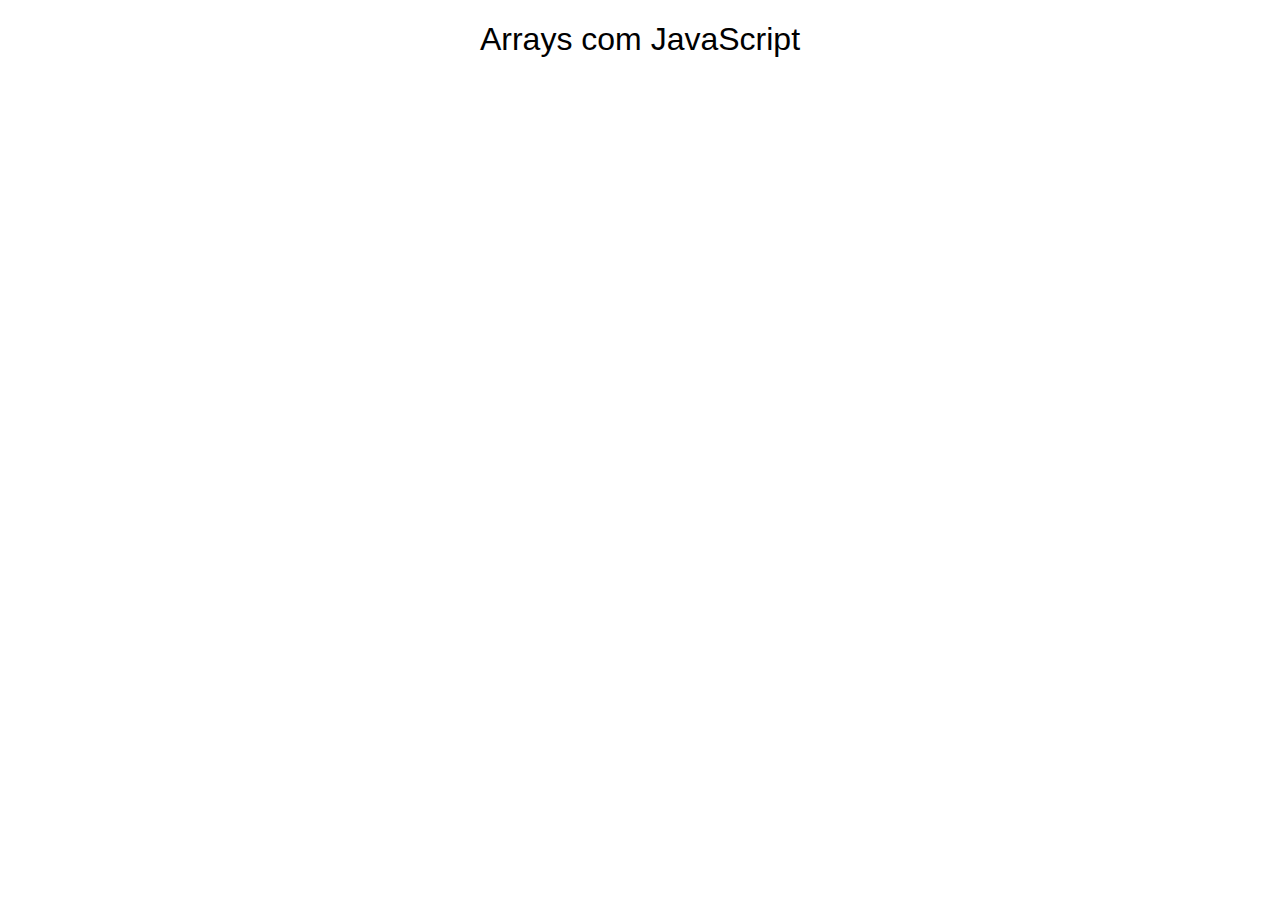
<file: arrayJavaScript/index.html>
<!DOCTYPE html>
<html lang="en">
<head>
    <meta charset="UTF-8">
    <meta http-equiv="X-UA-Compatible" content="IE=edge">
    <meta name="viewport" content="width=device-width, initial-scale=1.0">
    <script src="script.js"></script>
    <title>Arrays com JavaScript</title>
    <style>

        h1{
            font-family: Arial, Helvetica, sans-serif;
            font-weight: lighter;
            display: flex;
            justify-content: center;
        }

    </style>
</head>
<body>
    <h1>Arrays com JavaScript</h1>
</body>
</html>
</file>
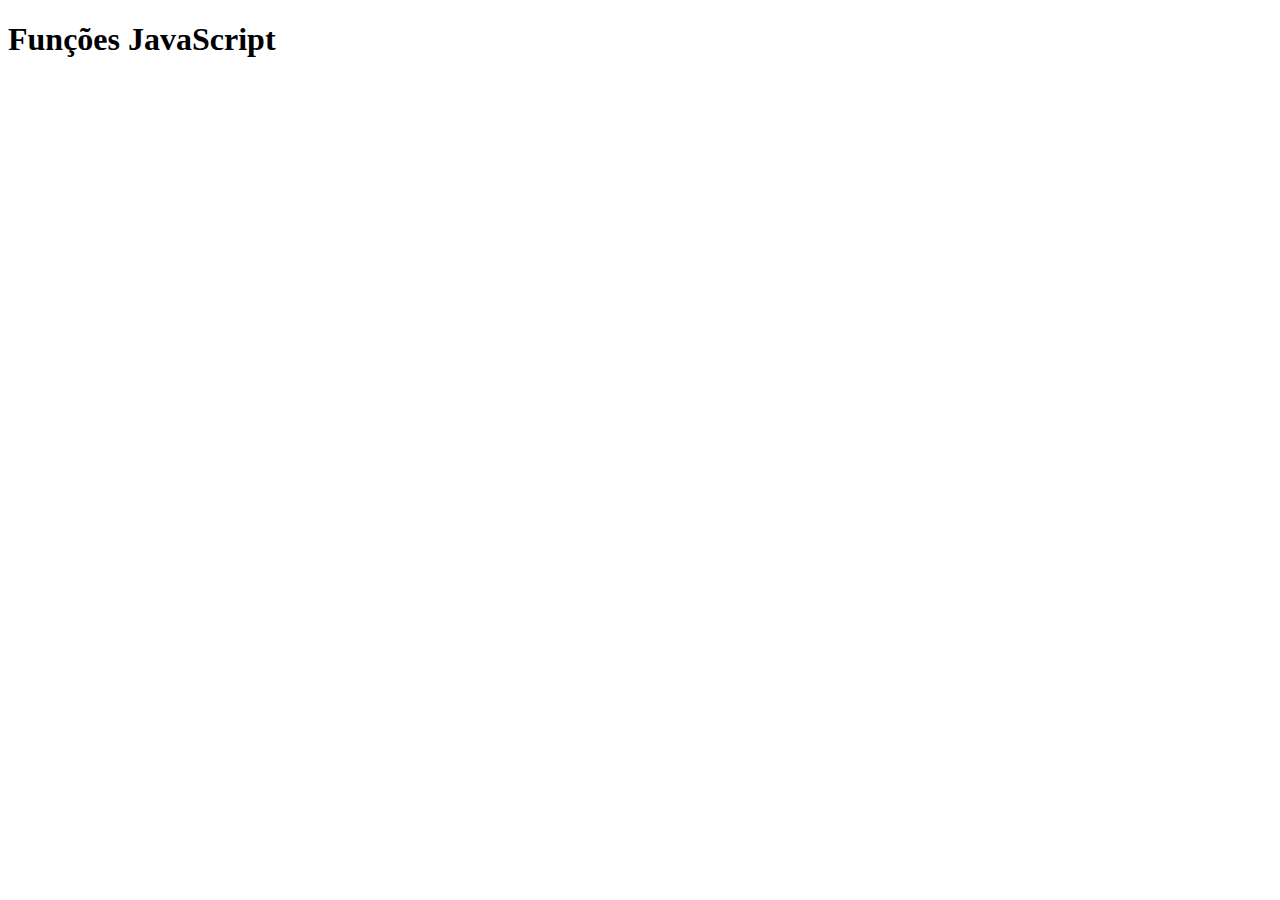
<file: funcoesJavaScript/index.html>
<!DOCTYPE html>
<html lang="en">
<head>
    <meta charset="UTF-8">
    <meta http-equiv="X-UA-Compatible" content="IE=edge">
    <meta name="viewport" content="width=device-width, initial-scale=1.0">
    <script src="script.js"></script>
    <title>Funções JavaScript</title>
</head>
<body>
    <h1>Funções JavaScript</h1>
</body>
</html>
</file>
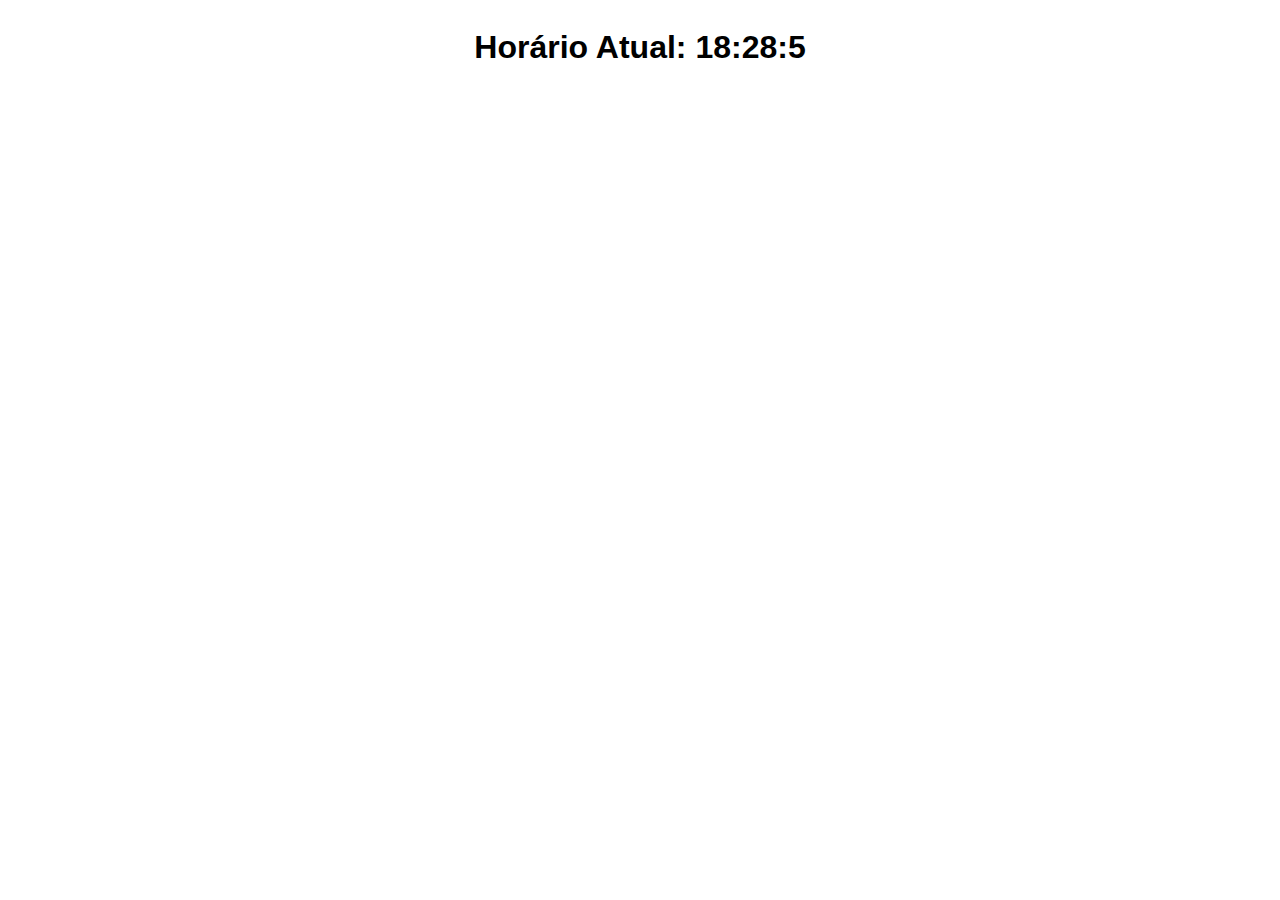
<file: horaAtual/index.html>
<!DOCTYPE html>
<html lang="pt-BR">

<head>
    <meta charset="UTF-8">
    <meta name="viewport" content="width=device-width, initial-scale=1">
    <link rel="stylesheet" href="style.css">
    <title>Tempo Atual</title>
</head>

<body>
    <script src="script.js" class="script"></script>
</body>
</html>
</file>
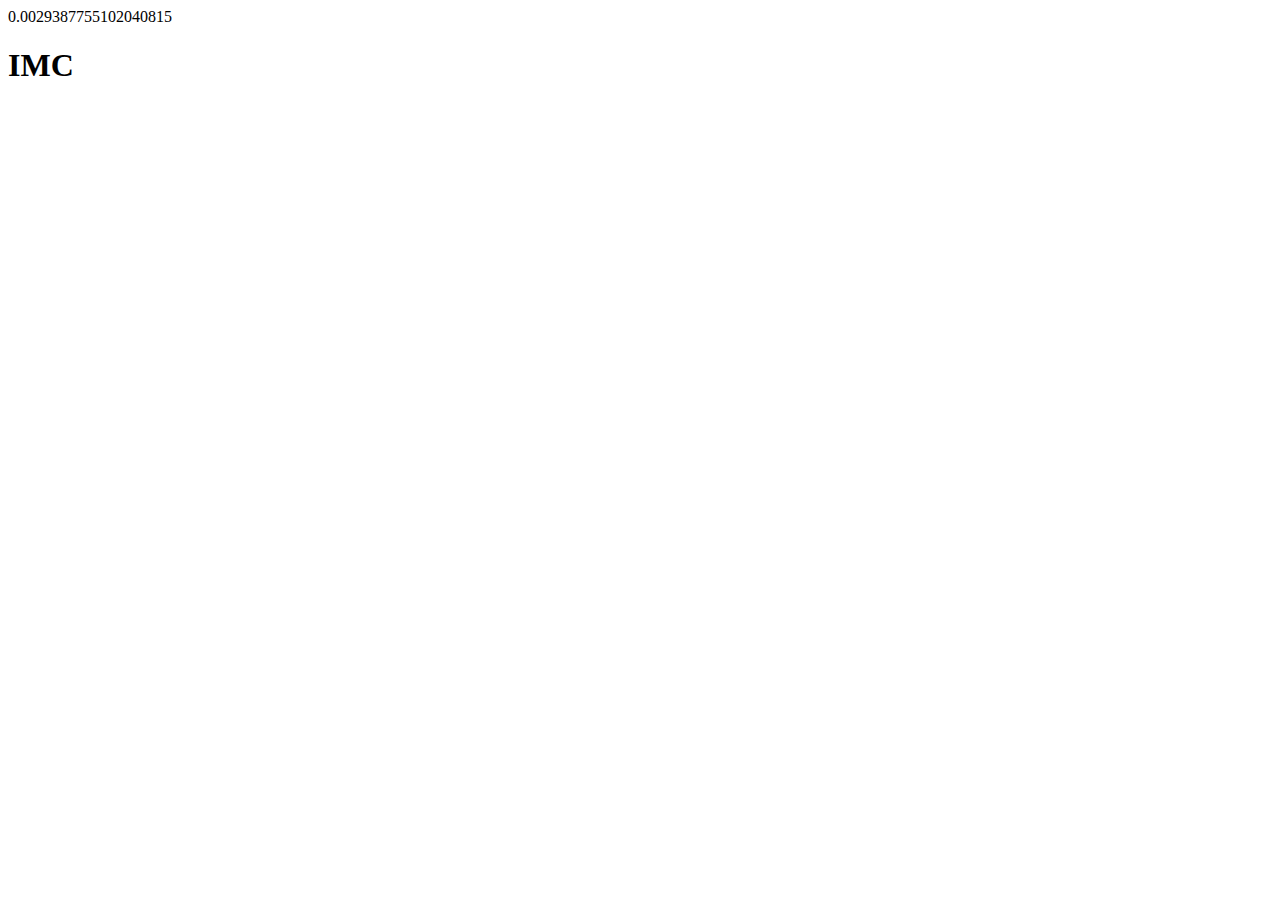
<file: IMC/index.html>
<!DOCTYPE html>
<html lang="en">
<head>
    <meta charset="UTF-8">
    <meta http-equiv="X-UA-Compatible" content="IE=edge">
    <meta name="viewport" content="width=device-width, initial-scale=1.0">
    <script src="script.js"></script>
    <title>IMC</title>
</head>
<body>
    <h1>IMC</h1>
    
</body>
</html>
</file>
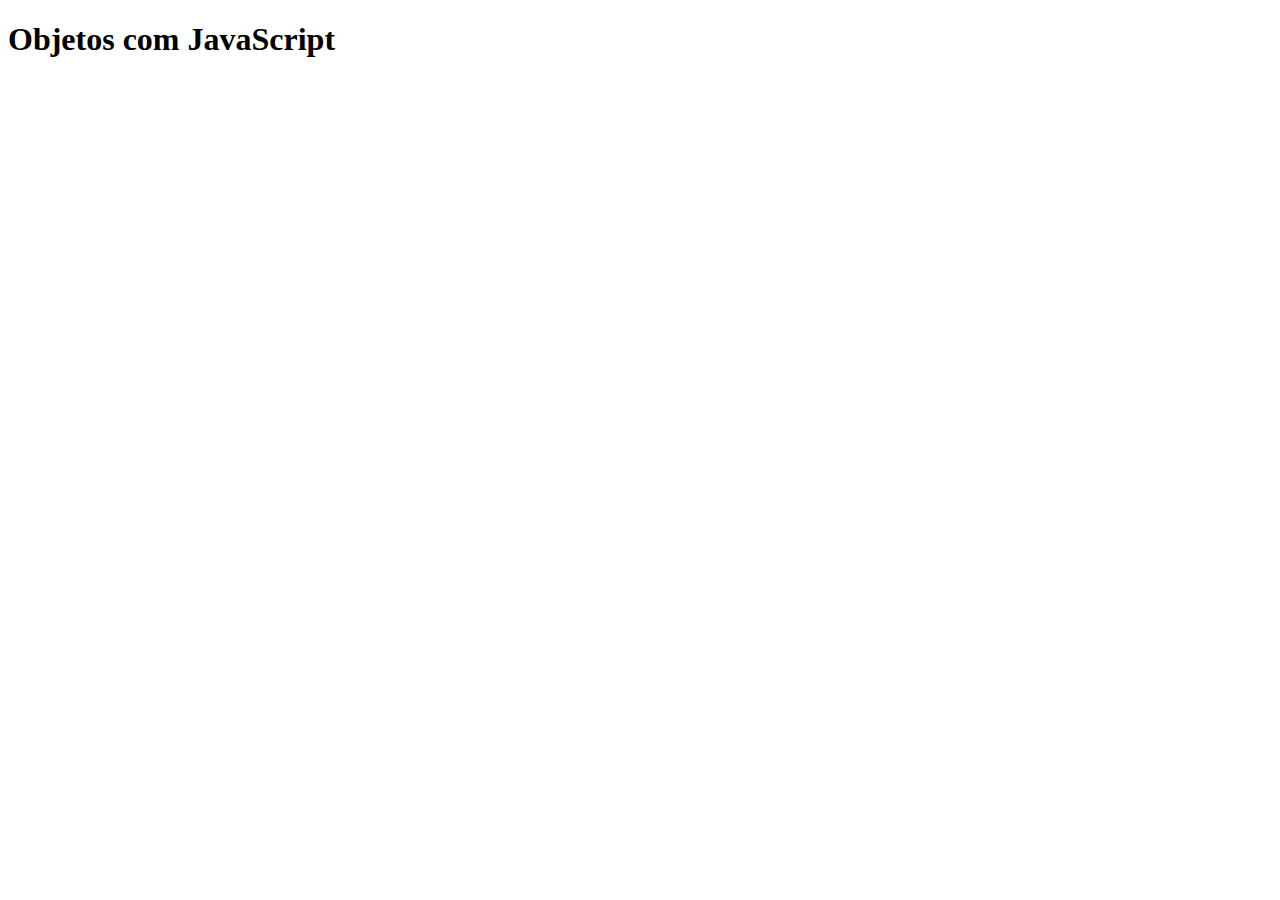
<file: objectJavaScript/index.html>
<!DOCTYPE html>
<html lang="en">
<head>
    <meta charset="UTF-8">
    <meta http-equiv="X-UA-Compatible" content="IE=edge">
    <meta name="viewport" content="width=device-width, initial-scale=1.0">
    <script src="script.js"></script>
    <title>Objetos com JavaScript</title>
</head>
<body>
    <h1>Objetos com JavaScript</h1>
</body>
</html>
</file>
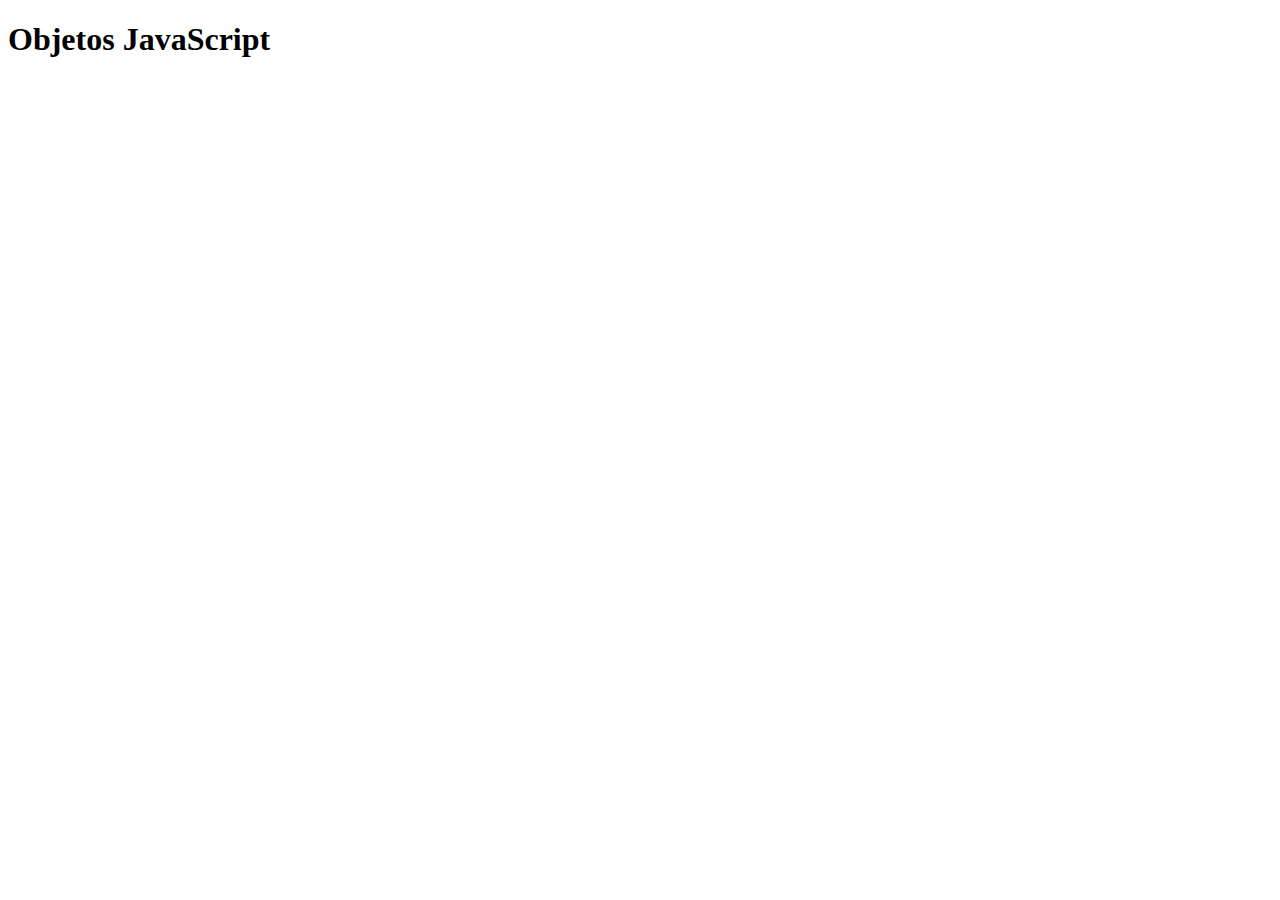
<file: objetosJavaScript2/index.html>
<!DOCTYPE html>
<html lang="en">
<head>
    <meta charset="UTF-8">
    <meta http-equiv="X-UA-Compatible" content="IE=edge">
    <meta name="viewport" content="width=device-width, initial-scale=1.0">
    <title>Objetos JavaScript</title>
</head>
<body>
    <h1>Objetos JavaScript</h1>

    <script>

        function pessoa (nome, altura, idade, sexo){
            this.nome = nome;
            this.altura = altura;
            this.idade = idade;
            this.sexo = sexo;
        }


        var p1 = new pessoa('Fabrício', 1.75, 21, 'Masculino');
        var p2 = new pessoa('Lucas', 1.90, 33, 'Masculino');

        console.log(p1.nome, p1.altura, p1.idade, p1.sexo);
        console.log(p2.nome, p2.altura, p2.idade, p2.sexo);


    </script>

</body>
</html>
</file>
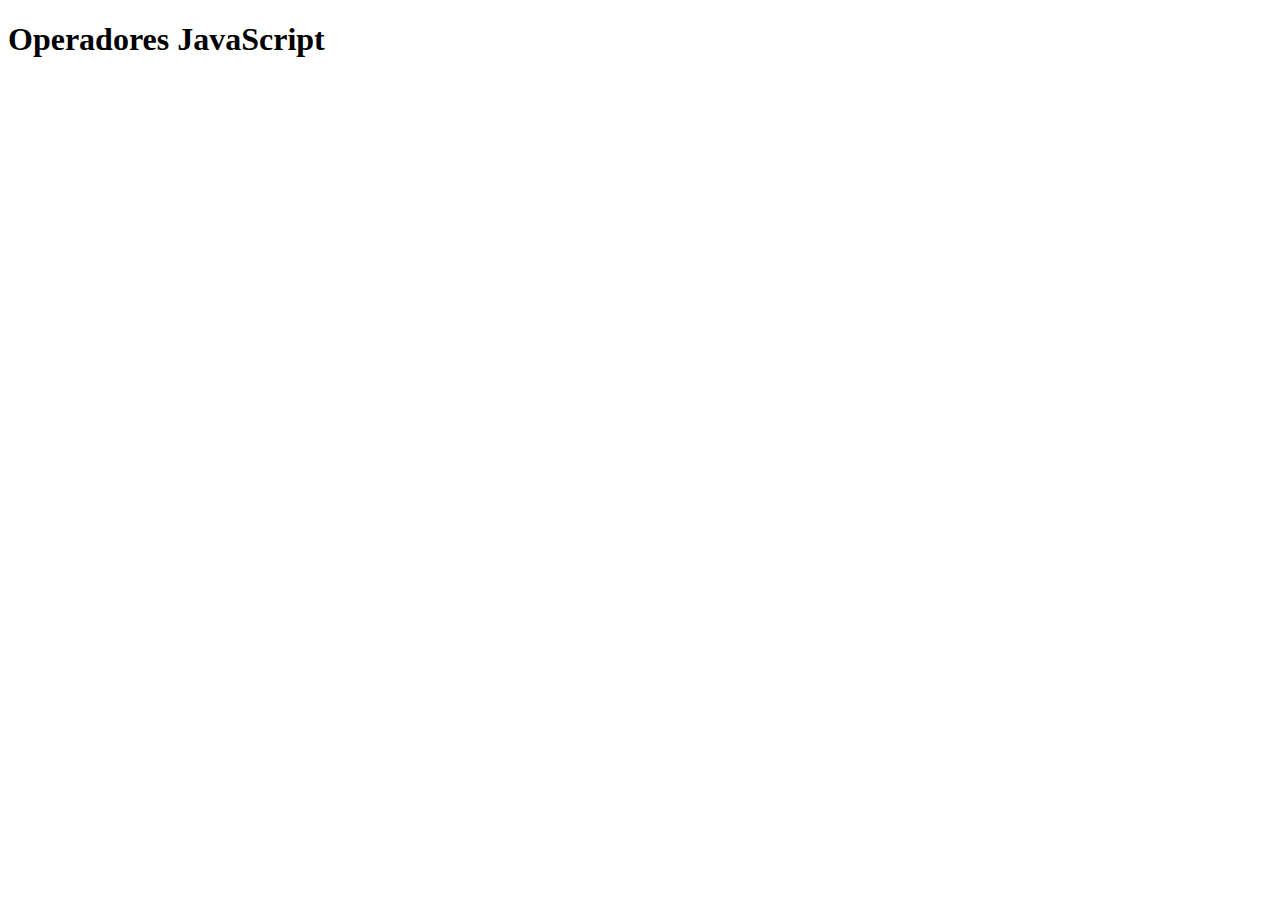
<file: operadoresJavaScript/index.html>
<!DOCTYPE html>
<html lang="en">
<head>
    <meta charset="UTF-8">
    <meta http-equiv="X-UA-Compatible" content="IE=edge">
    <meta name="viewport" content="width=device-width, initial-scale=1.0">
    <script src="script.js"></script>
    <title>Operadores JavaScript</title>
</head>
<body>
    <h1>Operadores JavaScript</h1>
</body>
</html>
</file>
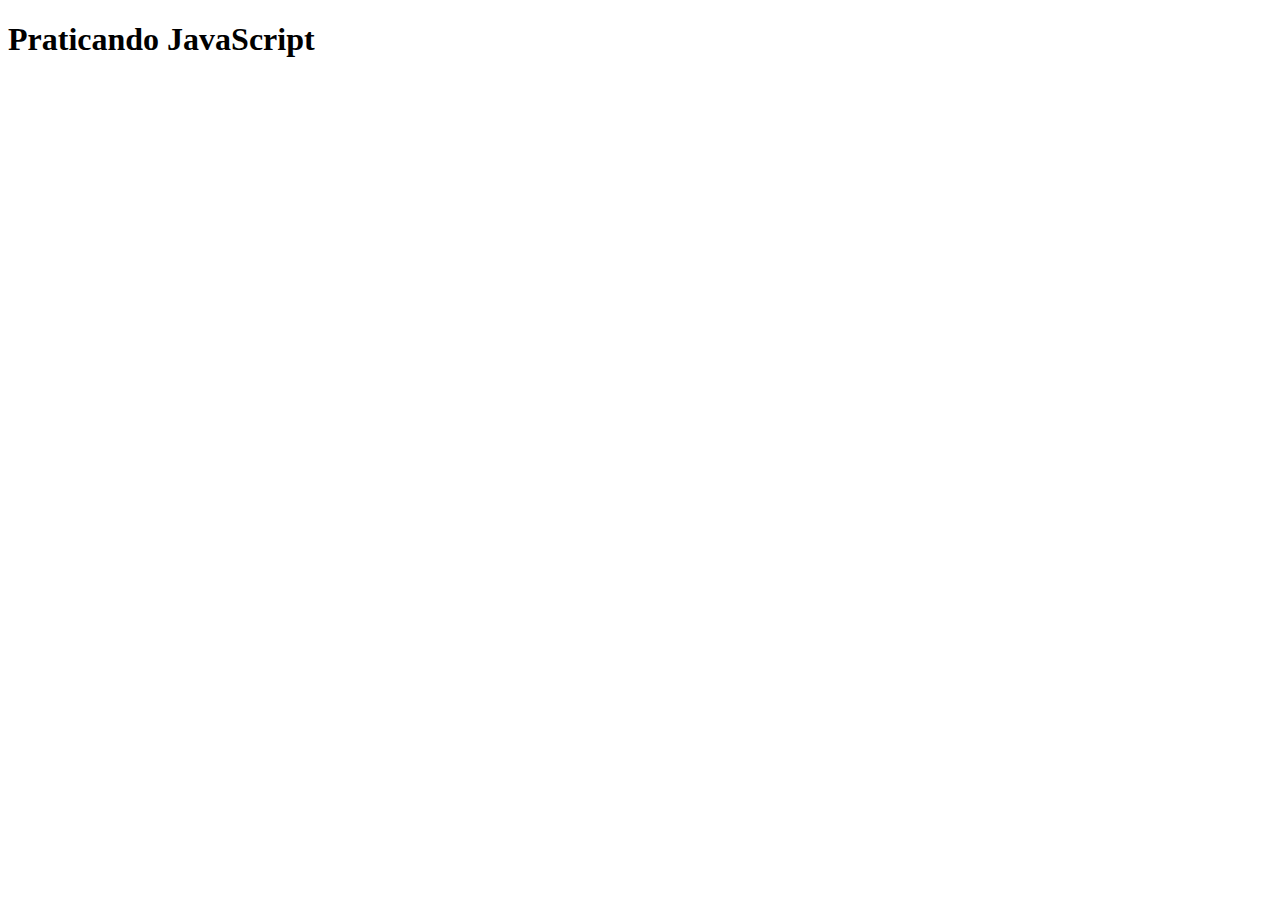
<file: prat001/index.html>
<!DOCTYPE html>
<html lang="en">
<head>
    <meta charset="UTF-8">
    <meta http-equiv="X-UA-Compatible" content="IE=edge">
    <meta name="viewport" content="width=device-width, initial-scale=1.0">
    <script src="script.js"></script>
    <title>Praticando</title>
</head>
<body>
    <h1>Praticando JavaScript</h1>
</body>
</html>
</file>
<file: horaAtual/style.css>
.teste {
    display: flex;
    justify-content: center;
    font-family: Arial, Helvetica, sans-serif;
}
</file>
